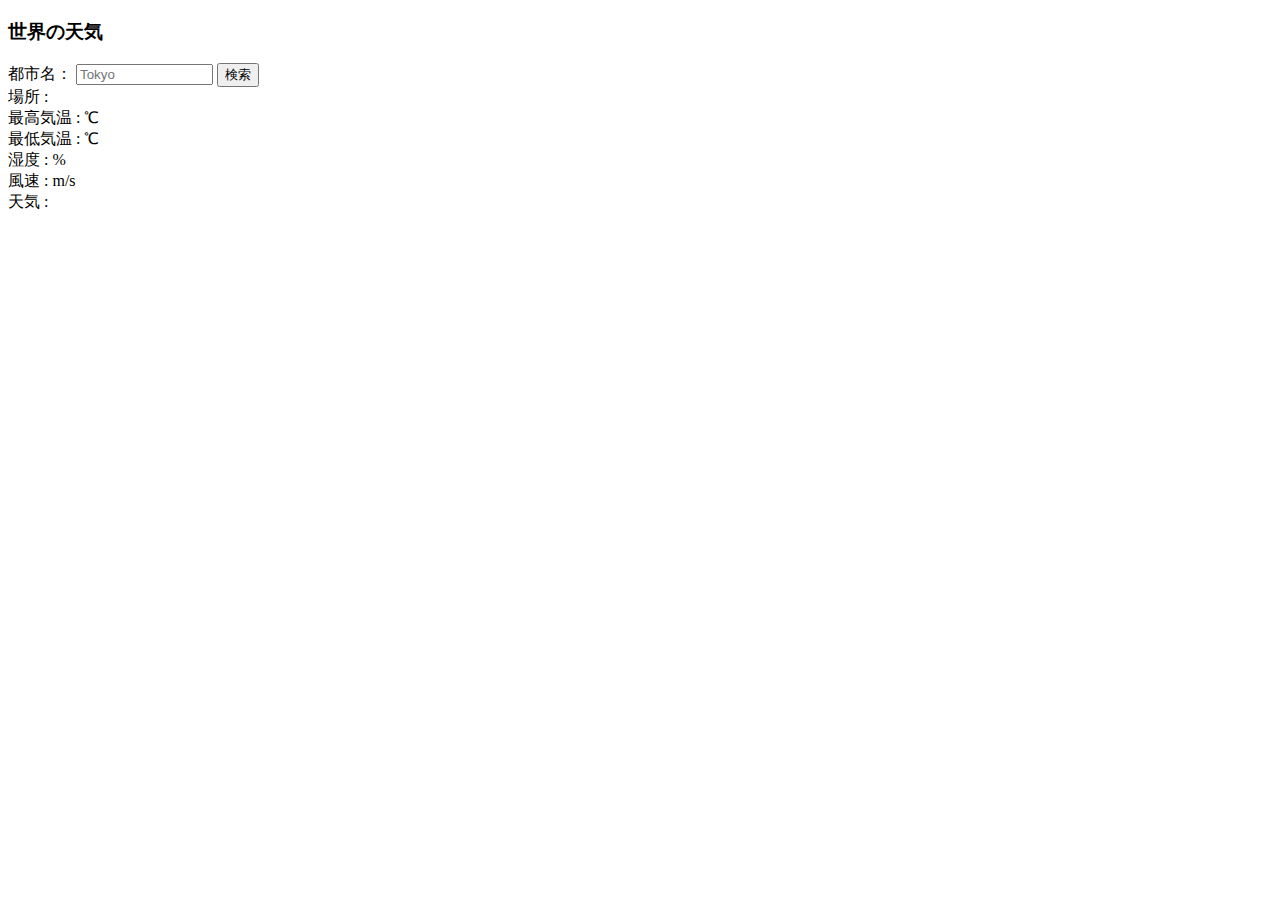
<file: Ajax-Lesson/index.html>
<!DOCTYPE html>
<html lang="ja">
  <head>
    <meta charset="UTF-8" />
    <title>世界の天気</title>
  </head>
  <body>
    <h3>世界の天気</h3>
    <label>都市名：</label>
    <input id="cityname" type="text" size="14" maxlength="14" placeholder="Tokyo">
    <button id="btn">検索</button><br>
    <span>場所 :</span>
    <span id="place"></span><br>
    <span>最高気温 :</span>
    <span id="temp_max"></span>
    <span> ℃</span><br>
    <span>最低気温 :</span>
    <span id="temp_min"></span>
    <span> ℃</span><br>
    <span>湿度 :</span>
    <span id="humidity"></span>
    <span> %</span><br>
    <span>風速 :</span>
    <span id="speed"></span>
    <span> m/s</span><br>
    <span>天気 :</span>
    <span id="weather"></span>
    <div id="icon"><img id="img"></div>
    <script src="jquery.min.js"></script>
    <script src="script.js"></script>
  </body>
</html>
</file>
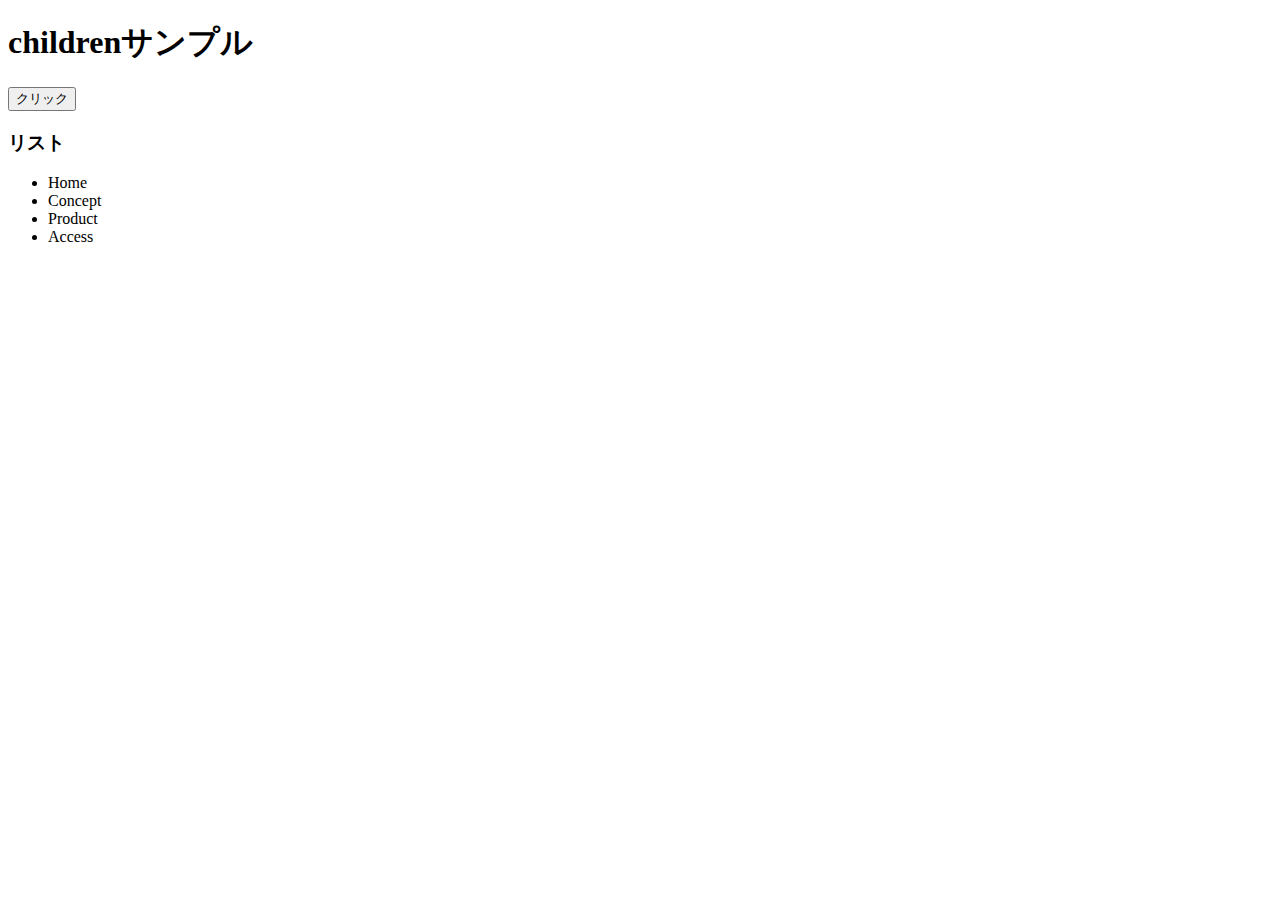
<file: jQuery-Lesson/index.html>
<!DOCTYPE html>
<html lang="ja">
  <head>
    <meta charset="UTF-8">
    <link rel="stylesheet" href="app.css">
  </head>
  <body>
    <h1>childrenサンプル</h1>
    <button>クリック</button>
    <h3>リスト</h3>
    <ul>
      <li>Home</li>
      <li>Concept</li>
      <li>Product</li>
      <li>Access</li>
    </ul>
    <script src="jquery.min.js"></script>
    <script src="app.js"></script>
  </body>
</html>
</file>
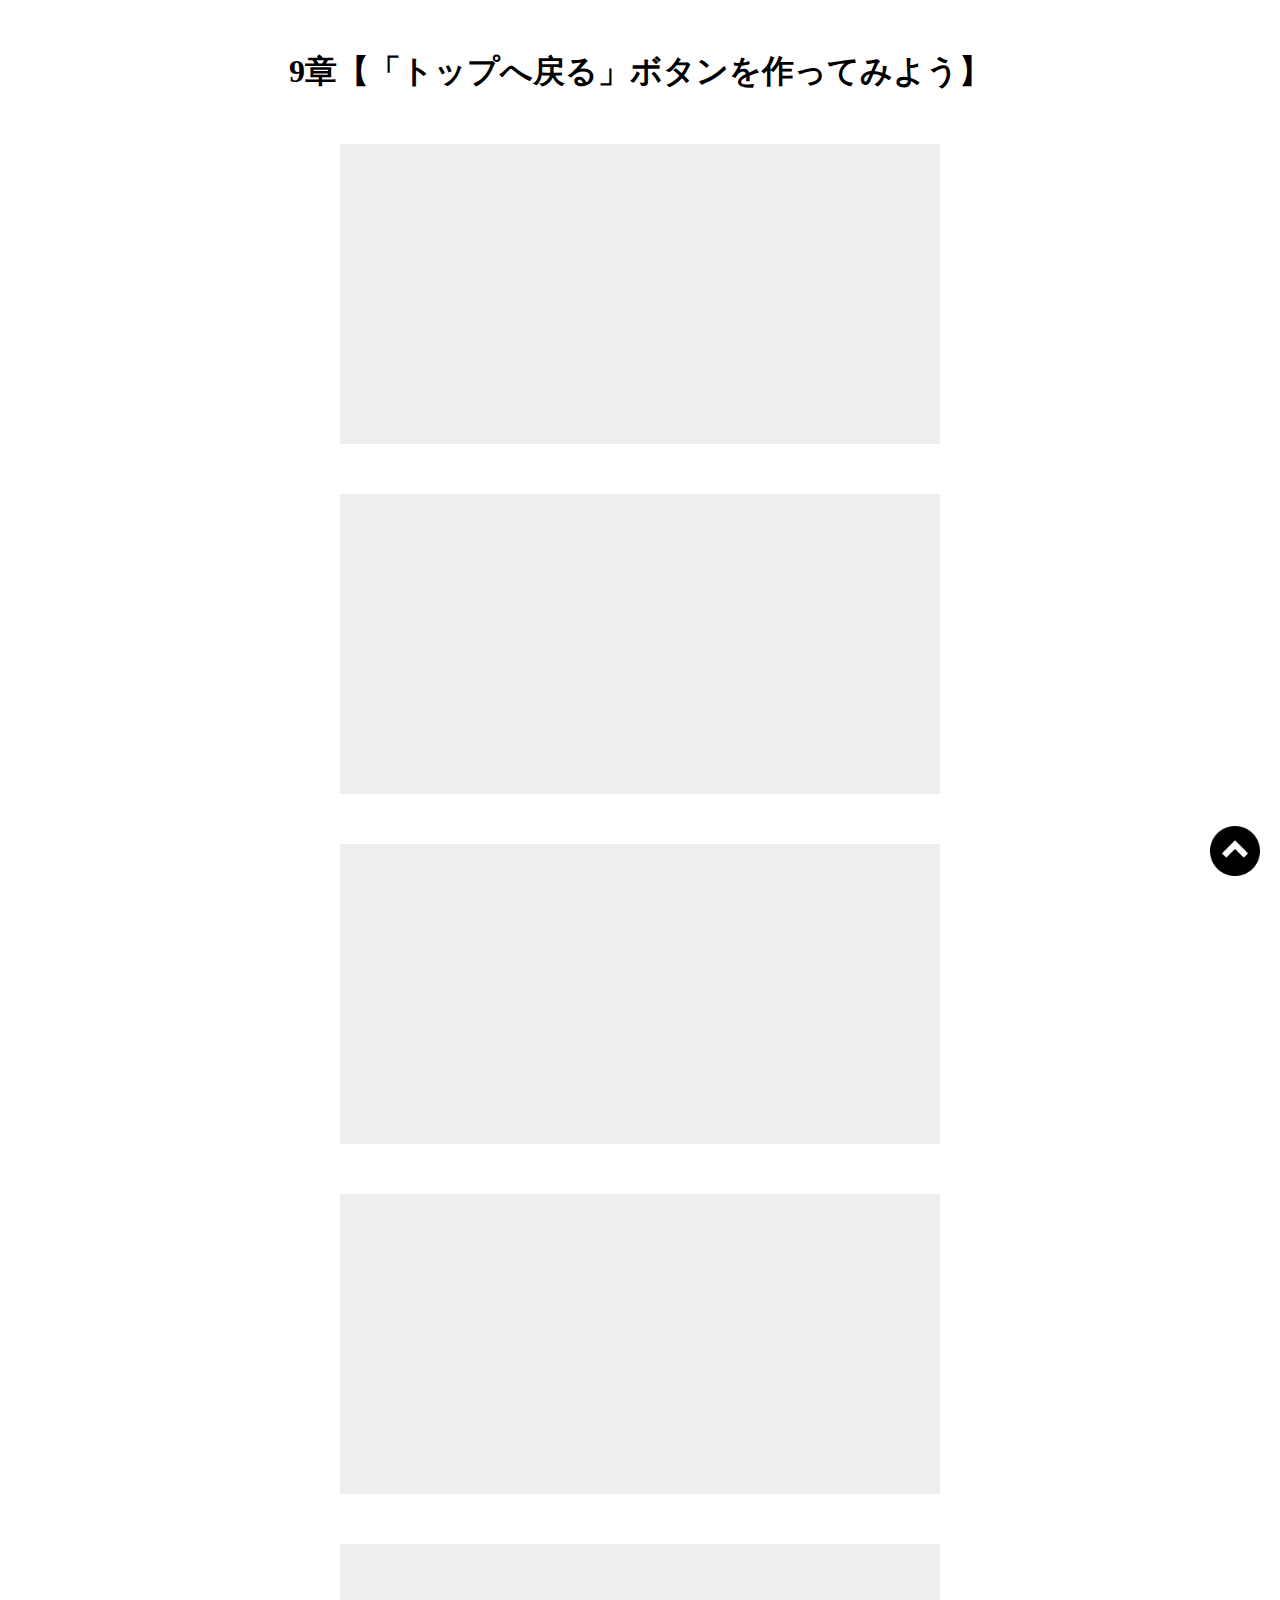
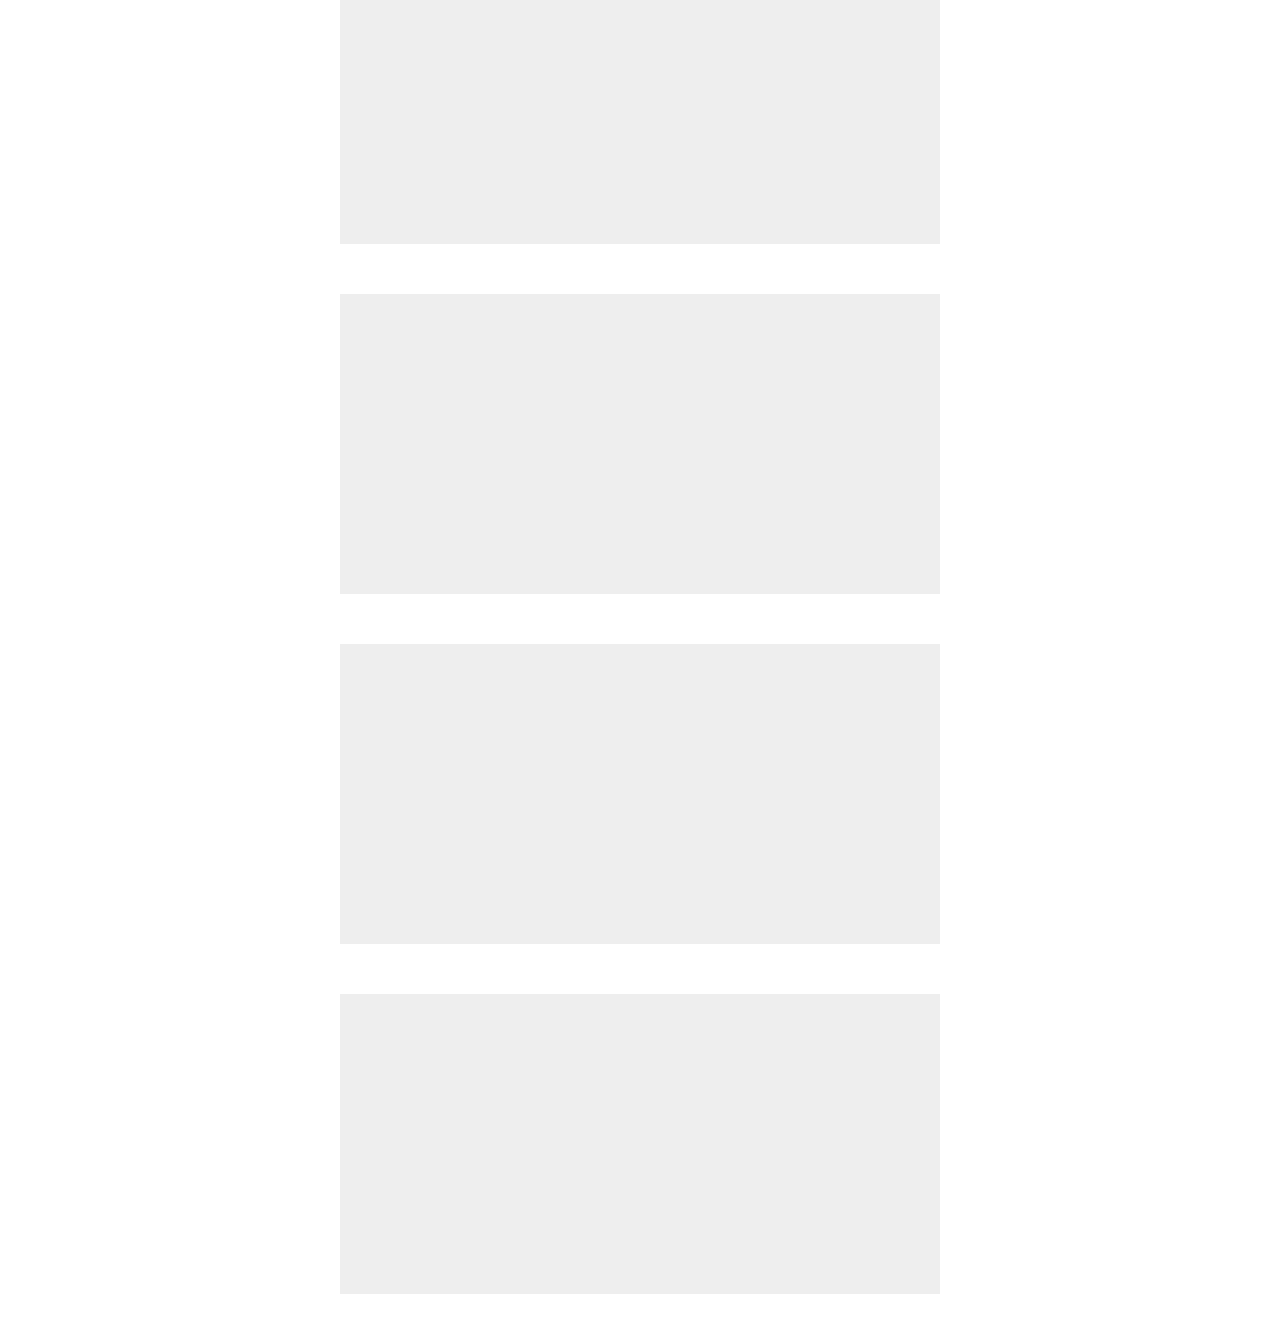
<file: Pagetop-Lesson/index.html>
<!DOCTYPE html>
<html>
  <head>
    <meta charset="UTF-8">
    <meta name="viewport" content="width=device-width, initial-scale=1.0">
    <title>9章【「トップへ戻る」ボタンを作ってみよう】</title>
    <link rel="stylesheet" href="css/style.css">
  </head>
  <body>
    <h1>9章【「トップへ戻る」ボタンを作ってみよう】</h1>

    <div class="box"></div>
    <div class="box"></div>
    <div class="box"></div>
    <div class="box"></div>
    <div class="box"></div>
    <div class="box"></div>
    <div class="box"></div>
    <div class="box"></div>

    <span id="back">
      <a href="#">
        <img src="img/arrow.png" alt="">
      </a>
    </span>

    <script src="js/jquery.min.js"></script>
    <script src="js/script.js"></script>
  </body>
</html>
</file>
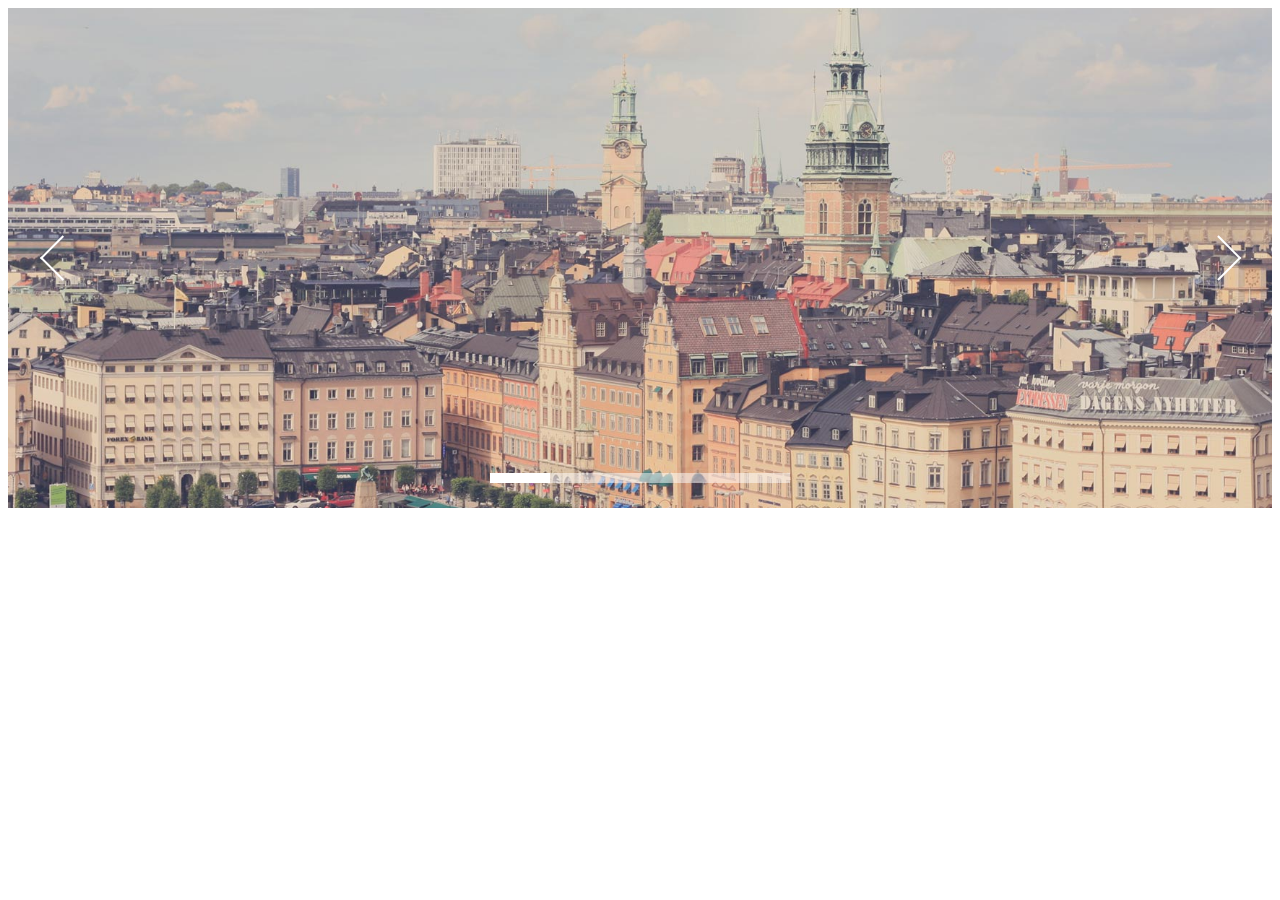
<file: SlideShow-Lesson/index.html>
<!DOCTYPE html>
<html lang="ja">
  <head>
    <meta charset="UTF-8" />
    <link rel="stylesheet" href="css/skippr.css" />
    <link rel="stylesheet" href="css/style.css" />
    <title>skippr導入</title>
  </head>
  <body>
    <div class="container">
      <div class="theTarget">
        <div style="background-image: url(img/test1.jpg)"></div>
        <div style="background-image: url(img/test2.jpg)"></div>
        <div style="background-image: url(img/test3.jpg)"></div>
        <div style="background-image: url(img/test4.jpg)"></div>
        <div style="background-image: url(img/test5.jpg)"></div>
      </div>
    </div>    <script src="js/jquery.min.js"></script>
    <script src="js/skippr.min.js"></script>
    <script src="js/script.js"></script>
  </body>
</html>
</file>
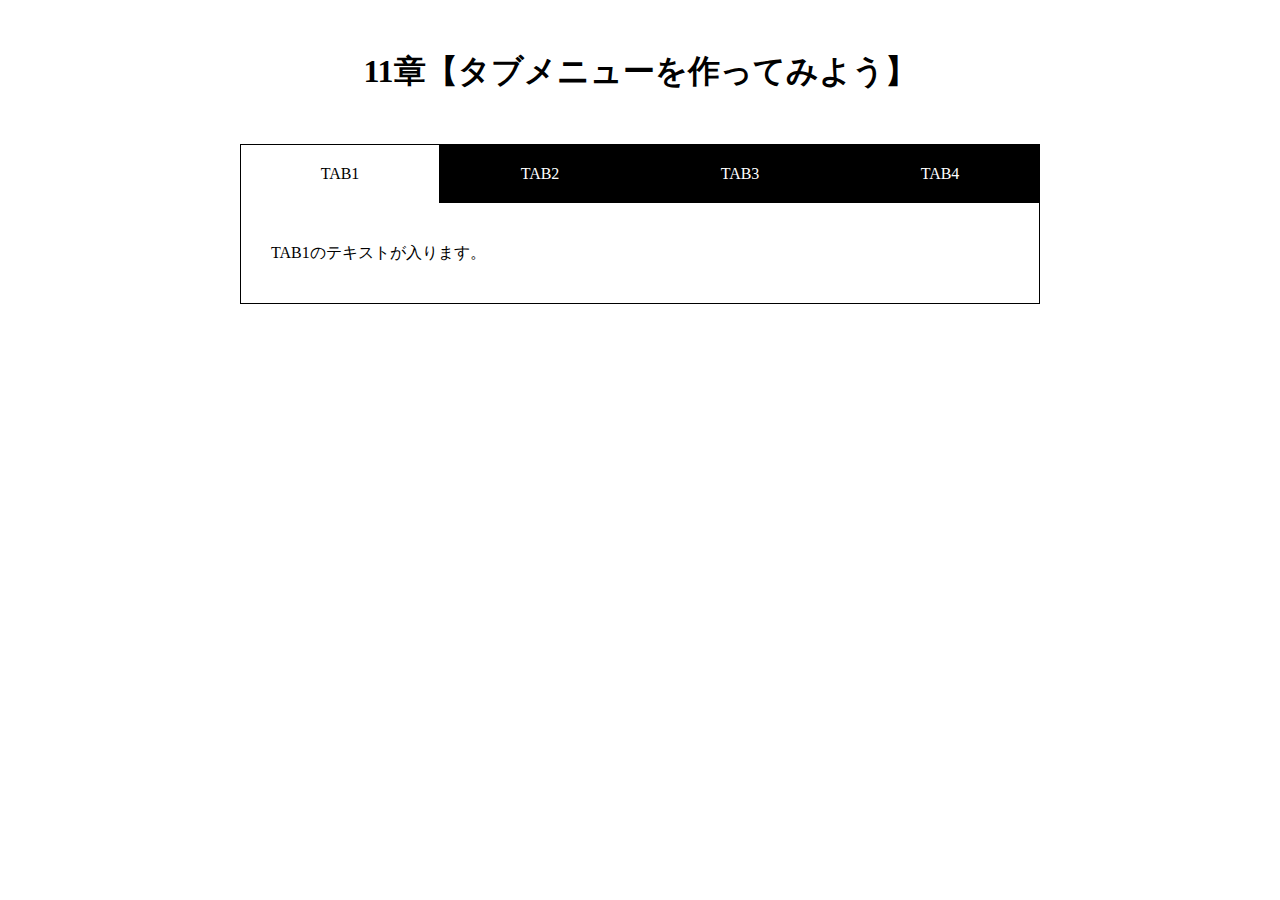
<file: Tabber-Lesson/index.html>
<!DOCTYPE html>
<html lang="ja">
  <head>
    <meta charset="UTF-8" />
    <meta name="viewport" content="width=device-width,initial-scale=1.0">
    <title>11章【タブメニューを作ってみよう】</title>
    <link rel="stylesheet" href="css/style.css" />
  </head>
  <body>
    <h1>11章【タブメニューを作ってみよう】</h1>

    <div class="wrap">
      <ul id="tab-menu">
        <li><a href="#tab1" class="active">TAB1</a></li>
        <li><a href="#tab2" class="">TAB2</a></li>
        <li><a href="#tab3" class="">TAB3</a></li>
        <li><a href="#tab4" class="">TAB4</a></li>
      </ul>

      <div id="tab-contents">
        <div id="tab1" class="tab">
          <p>TAB1のテキストが入ります。</p>
        </div>

        <div id="tab2" class="tab">
          <p>TAB2のテキストが入ります。TAB2のテキストが入ります。</p>
        </div>

        <div id="tab3" class="tab">
          <p>TAB3のテキストが入ります。TAB3のテキストが入ります。TAB3のテキストが入ります。</p>
        </div>

        <div id="tab4" class="tab">
          <p>TAB4のテキストが入ります。TAB4のテキストが入ります。TAB4のテキストが入ります。TAB4のテキストが入ります。</p>
        </div>
      </div>
    </div>
    <script src="js/jquery.min.js"></script>
    <script src="js/script.js"></script>
  </body>
</html>
</file>
<file: jQuery-Lesson/app.css>
.box1 {
  background-color: #ffffff;
  height: 200px;
  width: 200px;
  float: left;
}

.bg1 {
  background-color: #ffaaaa;
}

.bg2 {
  background-color: #ffbbbb;
}

.bg3 {
  background-color: #ffcccc;
}

.bg4 {
  background-color: #ffdddd;
}
</file>
<file: Pagetop-Lesson/css/style.css>
@charset "UTF-8";

* {
  margin: 0;
  padding: 0;
  box-sizing: border-box;
}

h1 {
  text-align: center;
  margin: 50px 0;
}

.box {
  height: 300px;
  width: 600px;
  margin: 0 auto 50px;
  background-color: #eee;
}

#back {
  position: fixed;
  right: 20px;
  bottom: 20px;
}

#back img {
  width: 50px;
}
</file>
<file: SlideShow-Lesson/css/skippr.css>
.skippr{width:100%;height:100%;position:relative;overflow:hidden}.skippr>div{position:absolute;width:100%;height:100%;background-size:cover;background-position:50% 62.5%}.skippr>img{position:absolute;top:50%;left:50%;-webkit-transform:translate(-50%, -50%);-moz-transform:translate(-50%, -50%);-ms-transform:translate(-50%, -50%);transform:translate(-50%, -50%);width:100%;min-height:100%}.skippr-nav-container{position:absolute;left:50%;-webkit-transform:translate(-50%, 0);transform:translate(-50%, 0);-moz-transform:translate(-50%, 0);-ms-transform:translate(-50%, 0);bottom:25px;overflow:auto;z-index:999}.skippr-nav-element{cursor:pointer;float:left;background-color:rgba(255,255,255,0.5);-webkit-transition:all .25s linear;transition:all .25s linear}.skippr-nav-element-bubble{width:12px;height:12px;border-radius:50%;margin:0 4px}.skippr-nav-element-block{width:60px;height:10px}.skippr-nav-element:hover,.skippr-nav-element-active{background-color:#fff}.skippr-arrow{position:absolute;z-index:999;top:50%;-webkit-transform:translate(0%, -50%);-moz-transform:translate(0%, -50%);-ms-transform:translate(0%, -50%);transform:translate(0%, -50%);width:30px;height:30px;transform-origin:center center;-webkit-transform-origin:top left;cursor:pointer}.skippr-previous{left:2.5%;-webkit-transform:rotate(-45deg);transform:rotate(-45deg);border-top:2px solid white;border-left:2px solid white}.skippr-next{right:3.5%;-webkit-transform:rotate(-45deg);transform:rotate(-45deg);border-bottom:2px solid white;border-right:2px solid white}
/*# sourceMappingURL=skippr.css.map */
</file>
<file: SlideShow-Lesson/css/style.css>
.container {
  height: 500px;
}
</file>
<file: Tabber-Lesson/css/style.css>
@charset "UTF-8";

* {
  margin: 0;
  padding: 0;
  box-sizing: border-box;
}

h1 {
  text-align: center;
  margin: 50px 0;
}

.wrap {
  width: 90%;
  max-width: 800px;
  margin: 0 auto;
}

#tab-menu {
  display: flex;
}

#tab-menu li {
  list-style-type: none;
  width: 25%;
}

#tab-menu li a {
  color: #fff;
  text-decoration: none;
  display: block;
  padding: 20px;
  text-align: center;
  background: #000;
  border: 1px solid #000;
  border-bottom: none;
}

#tab-menu .active {
  background: #fff;
  color: #000;
}

#tab-contents {
  display: flex;
  flex-wrap: wrap;
}

#tab-contents .tab {
  width: 100%;
  padding: 30px;
  background: #fff;
  border: 1px solid #000;
  border-top: none;
}

#tab-contents p {
  color: #000;
  line-height: 2.5;
}
</file>
